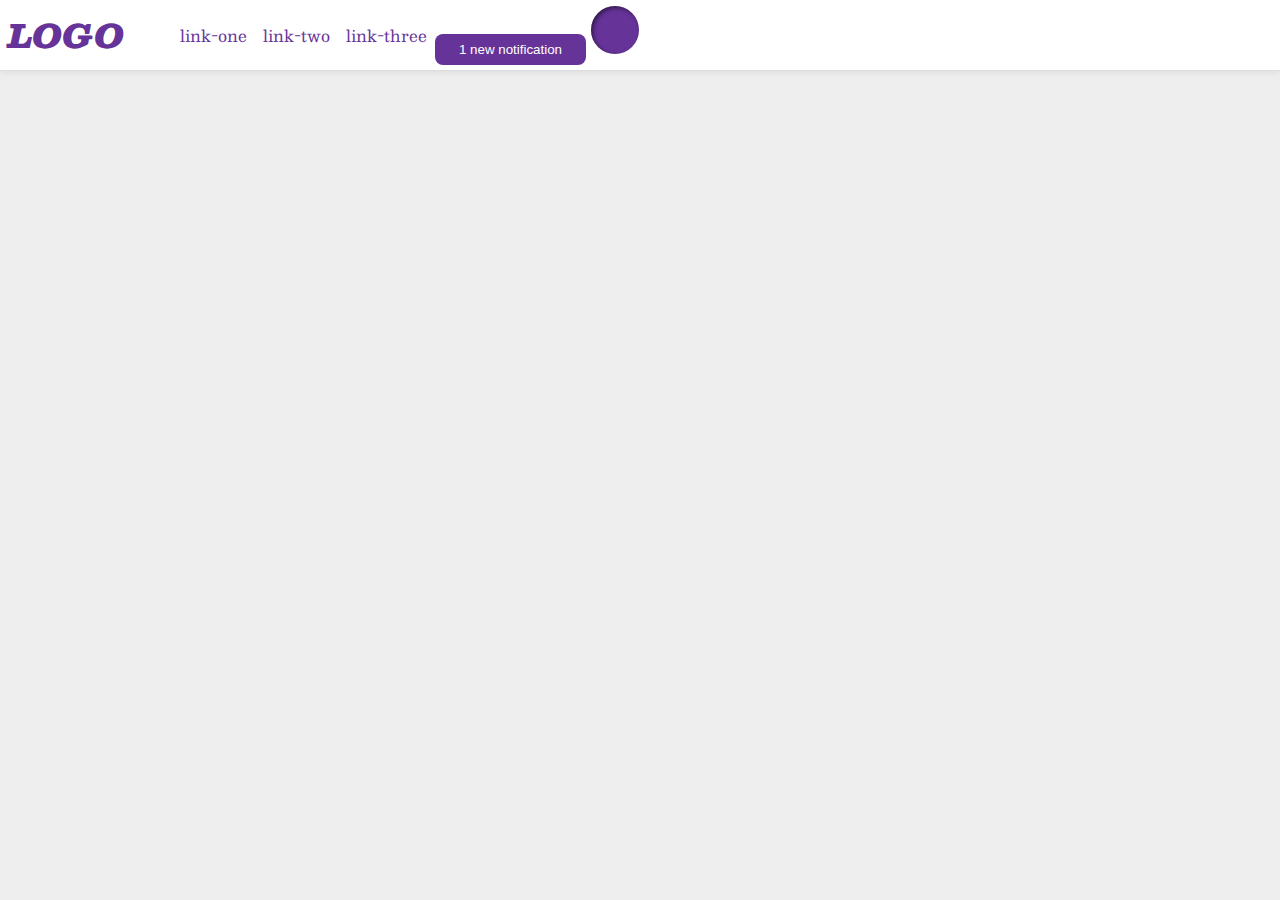
<file: flex/03-flex-header-2/index.html>
<!DOCTYPE html>
<html lang="en">
  <head>
    <meta charset="UTF-8">
    <meta http-equiv="X-UA-Compatible" content="IE=edge">
    <meta name="viewport" content="width=device-width, initial-scale=1.0">
    <title>Flex Header 2</title>
    <link rel="stylesheet" href="style.css">
  </head>
  <body>
    <div class="header">
      <div class="logo">
        LOGO
      </div>
      <ul class="links">
        <li><a href="https://google.com">link-one</a></li>
        <li><a href="https://google.com">link-two</a></li>
        <li><a href="https://google.com">link-three</a></li>
      </ul>
      <div class="notification">
        <button class="notifications">
          1 new notification
        </button>
        <div class="profile-image"></div>
      </div>
    </div>
  </body>
</html>
</file>
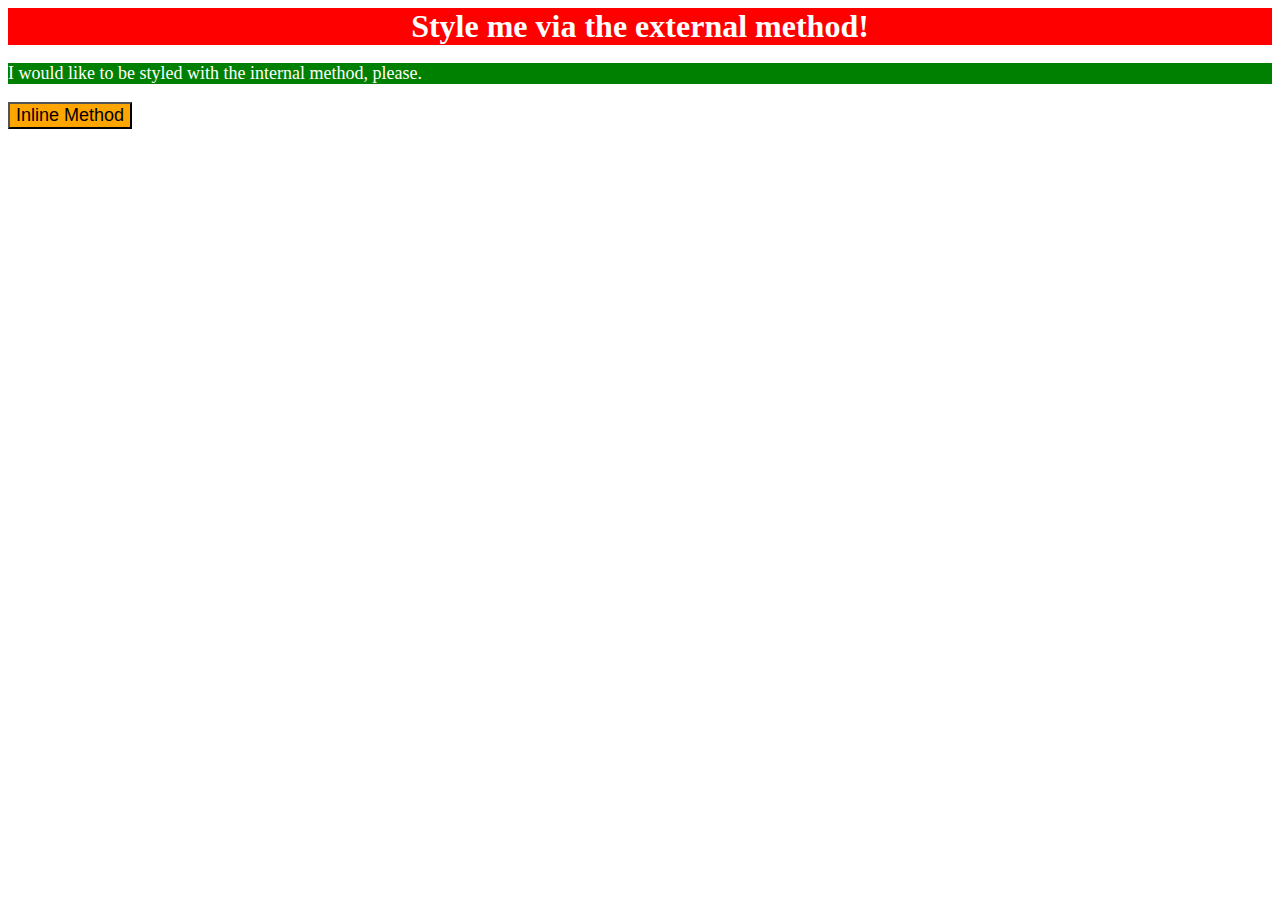
<file: foundations/01-css-methods/index.html>
<!DOCTYPE html>
<html lang="en">
  <head>
    <meta charset="UTF-8">
    <meta http-equiv="X-UA-Compatible" content="IE=edge">
    <meta name="viewport" content="width=device-width, initial-scale=1.0">
    <link rel="stylesheet" href="styles.css">
    <style>
      p {
        background-color: green;
        color: white;
        font-size: 18px;
      }
    </style>
    <title>Methods for Adding CSS</title>
  </head>
  <body>
    <div>Style me via the external method!</div>
    <p>I would like to be styled with the internal method, please.</p>
    <button style="background-color: orange; font-size: 18px;">Inline Method</button>
  </body>
</html>
</file>
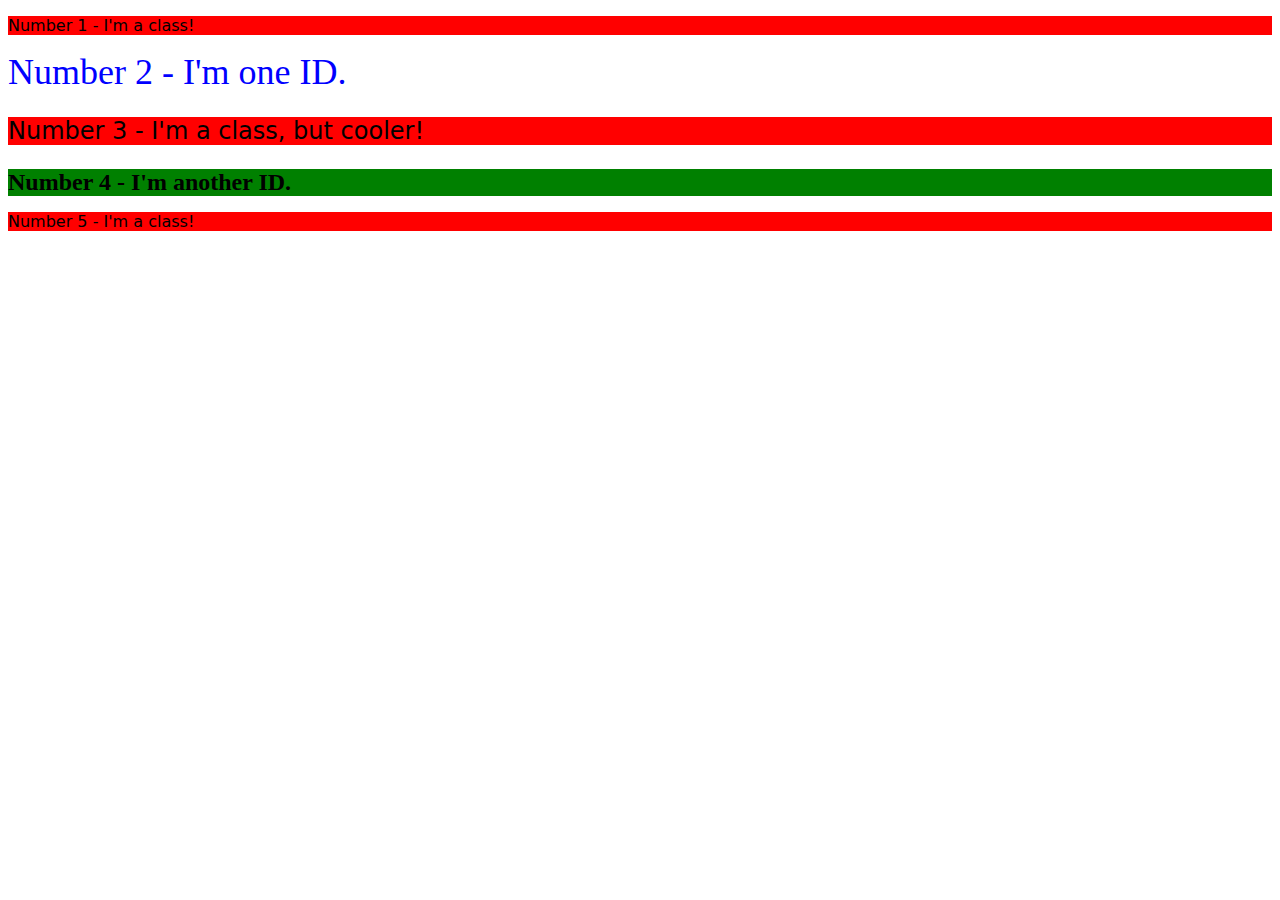
<file: foundations/02-class-id-selectors/index.html>
<!DOCTYPE html>
<html lang="en">
  <head>
    <meta charset="UTF-8">
    <meta http-equiv="X-UA-Compatible" content="IE=edge">
    <meta name="viewport" content="width=device-width, initial-scale=1.0">
    <title>Class and ID Selectors</title>
    <link rel="stylesheet" href="style.css">
  </head>
  <body>
    <p class="odd">Number 1 - I'm a class!</p>
    <div id="number2">Number 2 - I'm one ID.</div>
    <p class="odd" id="odd3id">Number 3 - I'm a class, but cooler!</p>
    <div id="number4">Number 4 - I'm another ID.</div>
    <p class="odd">Number 5 - I'm a class!</p>
  </body>
</html>
</file>
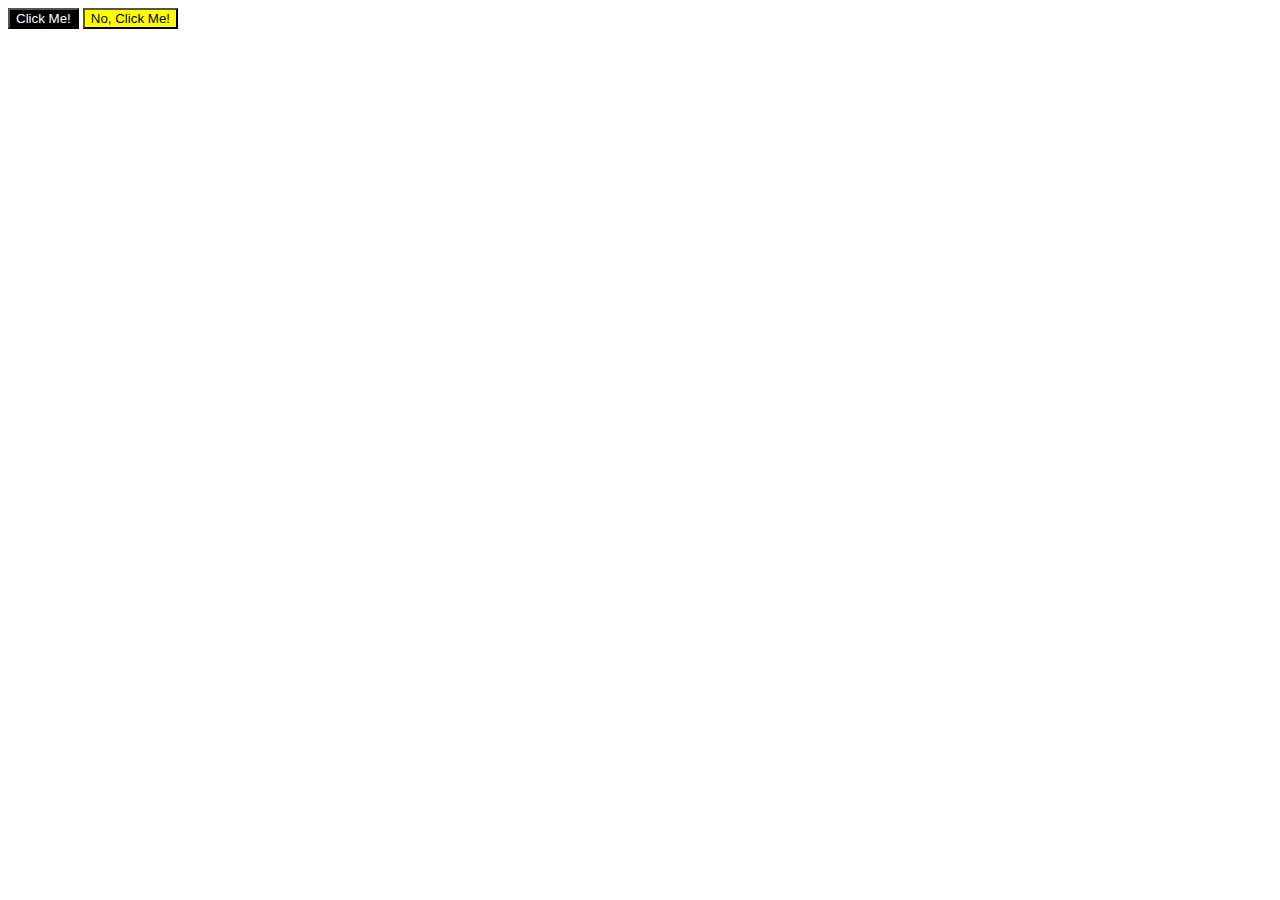
<file: foundations/03-grouping-selectors/index.html>
<!DOCTYPE html>
<html lang="en">
  <head>
    <meta charset="UTF-8">
    <meta http-equiv="X-UA-Compatible" content="IE=edge">
    <meta name="viewport" content="width=device-width, initial-scale=1.0">
    <title>Grouping Selectors</title>
    <link rel="stylesheet" href="style.css">
  </head>
  <body>
    <button class="class1" id="id1">Click Me!</button>
    <button class="class2" id="id2">No, Click Me!</button>
  </body>
</html>
</file>
<file: flex/03-flex-header-2/style.css>
/* this is some magical font-importing.  
you'll learn about it later. */
@import url('https://fonts.googleapis.com/css2?family=Besley:ital,wght@0,400;1,900&display=swap');

body {
  margin: 0;
  background: #eee;
  font-family: Besley, serif;
}

.header {
  background: white;
  border-bottom: 1px solid #ddd;
  box-shadow: 0 0 8px rgba(0,0,0,.1);
  display: flex;
  align-items: center;
}

.profile-image {
  background: rebeccapurple;
  box-shadow: inset 2px 2px 4px rgba(0,0,0,.5);
  border-radius: 50%;
  width: 48px;
  height: 48px;
  display: inline-flex;
}

.logo {
  color: rebeccapurple;
  font-size: 32px;
  font-weight: 900;
  font-style: italic;
  margin: 8px;
}

button {
  border: none;
  border-radius: 8px;
  background: rebeccapurple;
  color: white;
  padding: 8px 24px;
  align-items: center;
}

a {
  /* this removes the line under our links */
  text-decoration: none;
  color: rebeccapurple;
  margin: 8px;
}

ul {
  list-style-type: none;
  display: flex;
}

.notification {
  
}
</file>
<file: foundations/01-css-methods/styles.css>
div  {
    text-align: center;
    background-color: red;
    color: white;
    font-size: 32px;
    font-weight: bold;
}
</file>
<file: foundations/02-class-id-selectors/style.css>
.odd {
    background-color: red;
    font-family: "Verdana", "DejaVu Sans", sans-serif
}

.odd#odd3id{
    font-size: 24px;
}

#number2 {
    color: blue;
    font-size: 36px;
}

#number4 {
    background-color: green;
    font-size: 24px;
    font-weight: bold;
}
</file>
<file: foundations/03-grouping-selectors/style.css>
.class1,
.class2 {
    font-sizxe: 28px;
    font-family: 'Helvetica', 'Times New Roman', sans-serif;
}

#id1 {
    background-color: black;
    color: white;
}

#id2 {
    background-color: yellow;
}
</file>
